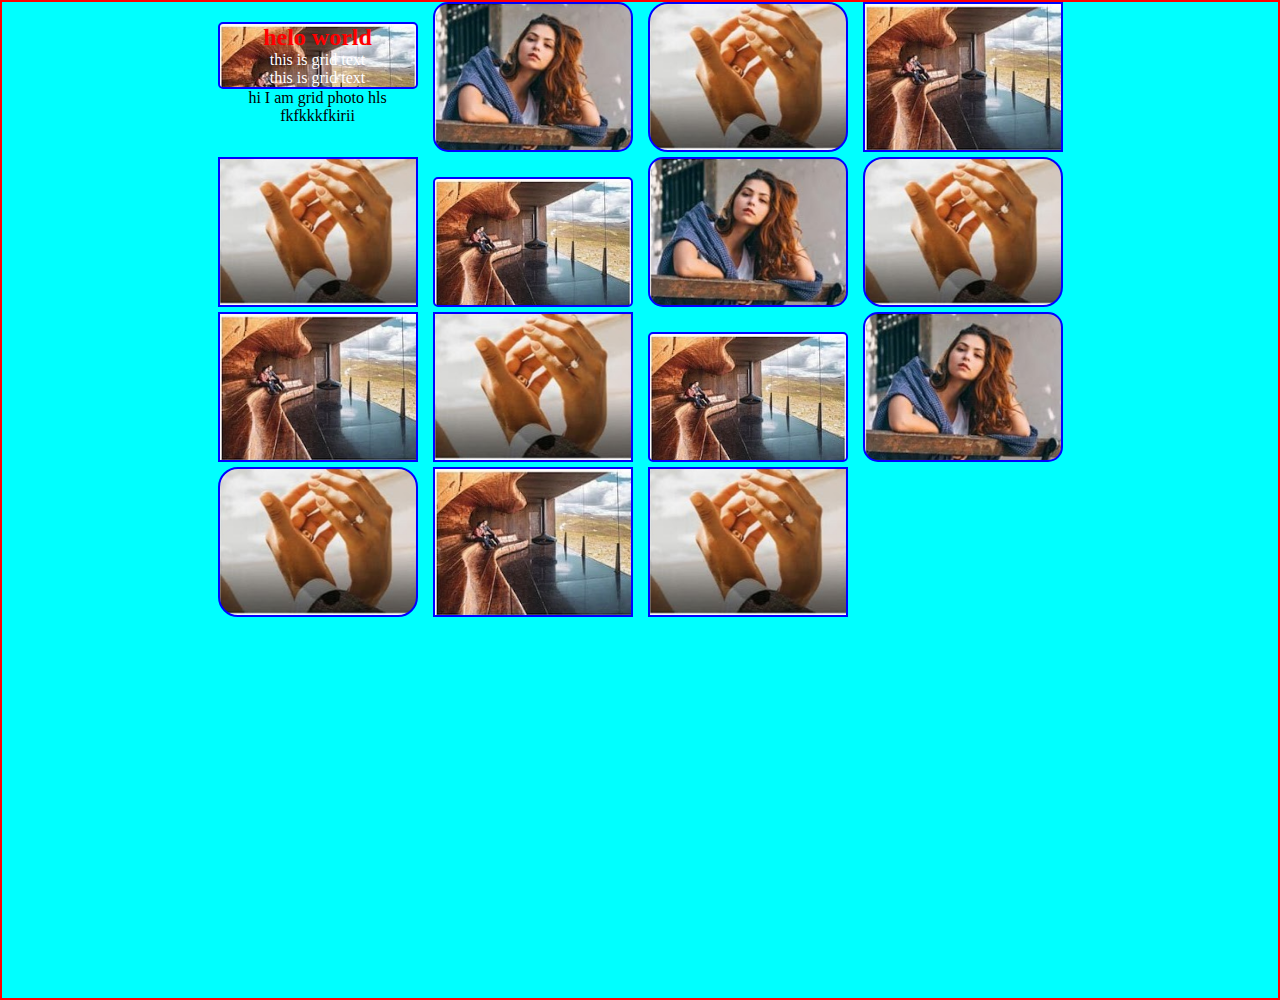
<file: grid.html>
<!DOCTYPE html>
<html lang="en">
<head>
    <meta charset="UTF-8">
    <meta name="viewport" content="width=device-width, initial-scale=1.0">
    <title>Grid</title>
    <link rel="stylesheet" href="style.css">
</head>
<body>
<div class="container">
    <div class="card">
     <div class="items1">
        <h2 style="color: red;">helo world</h2>
        <p>this is grid text <br>this is grid text</p>
     </div>
     <div><p>hi I am grid photo hls <br>fkfkkkfkirii</p></div>
    </div>
     <div class="items2"></div>
     <div class="items3"></div>
     <div class="items4"></div>
     <div class="items5"></div>   
     <div class="items1"></div>
     <div class="items2"></div>
     <div class="items3"></div>
     <div class="items4"></div>
     <div class="items5"></div>   
     <div class="items1"></div>
     <div class="items2"></div>
     <div class="items3"></div>
     <div class="items4"></div>
     <div class="items5"></div>   
        
</div>
</body>
</html>
</file>
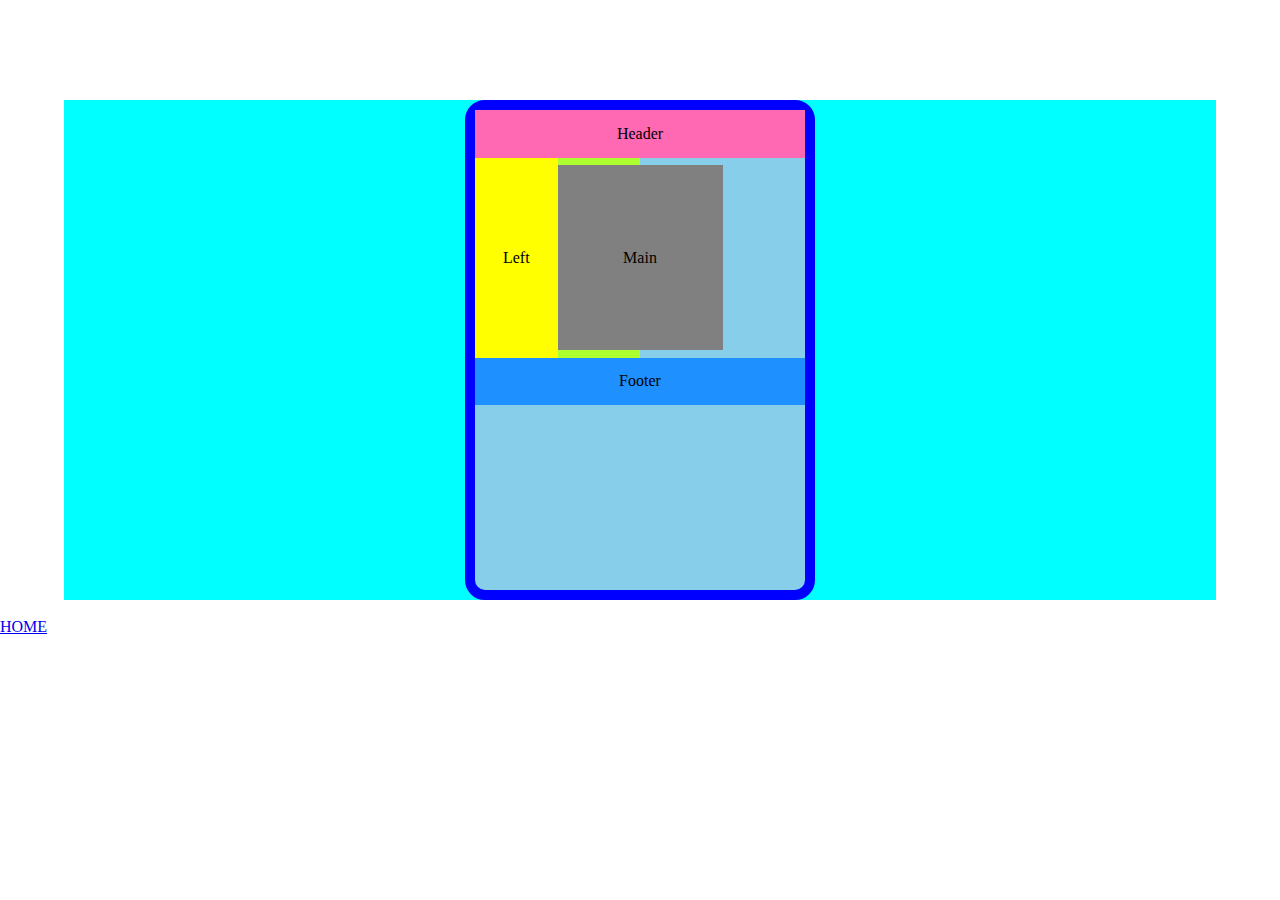
<file: responsive.html>
<!DOCTYPE html>
<html lang="en">
<head>
    <meta charset="UTF-8">
    <meta name="viewport" content="width=device-width, initial-scale=1.0">
    <title>Responsive</title>
    <link rel="stylesheet" href="responsive.css">
</head>
<body>
    <div id="container">
        <div id="mobile">
            <div id="head">Header</div>
            <div id="main">Main</div>
            <div id="lr">
                <div id="left">Left</div>
                <div id="right">Right</div>
            </div>
            <div id="footer">Footer</div>
        </div>
    </div><br>
    <a href="index.html">HOME</a>
</body>
</html>
</file>
<file: style.css>
*{
    margin: 0;
    padding: 0;
    box-sizing: border-box;
    text-decoration: none;
}
#main{
    width: 98%;
    height: 100px;
    background-color: aquamarine;
   margin: auto;
   margin-top: 20px;
   
}
header{
    width: 100%;
    height: 100px;
    
}

#top{
    width: 100%;
    height: 40px;
    background-color: grey;
    display: flex;
    justify-content: space-between;
    align-items: center;
    border-radius: 10px 10px 0 0;
}

#circles{
    width: 80px;
    height: 20px;
    display: flex;
    justify-content: center;
    align-items: center;
    justify-content: space-between;
    margin-left: 20px;
    
    
}
#circles>div{
    width: 15px;
    height: 15px;
    border-radius: 50%;
    
    
}
.circle1{
    background-color: red;
}
.circle2{
    background-color: yellow;
}
.circle3{
    background-color: greenyellow;
}
input{
    width: 500px;
    text-align: center;
    border-radius: 30px;
    margin-right: 100%;
}
.fa-magnifying-glass{
    position: relative;
    left: -610px;
    top: 2px;
   
    
    
}

.fa-rotate-right{
    position: relative;
    left: -430px;
    top: 2px;
}
#meg2{
    position: relative;
    left: -60px;
    top: 2px;
}
#nav{
    width: 100%;
    height: 60px;
    background-color: red;
    display: flex;
    justify-content: space-between;
    align-items: center;
    
}
#camera{
    width: 150px;
    height: 40px;
    display: flex;
    justify-content: space-between;
    align-items: center;
    margin-left: 10px;
}

#link{
    width: 600px;
    height: 40px;
    display: flex;
    justify-content: space-between;
    align-items: center;
    margin-left: 200px;
    
}

#ullist{
    width: 50%;
    height: 40px;
    margin: auto;
    background-color: whitesmoke;
    display: flex;
    justify-content: space-around;
    align-items: center;
}


#icons{
    width: 50px;
    height: 40px;
    display: flex;
    justify-content: center;
    align-items: center;
}

#section{
    width: 98%;
    height: 300px;
    margin: auto;
    
    text-align: center;
}
#heading>h1{
    margin-top: 100px;
    
}

#list{
    width: 100%;
    height: 50px;
    text-align: center;
    align-content: center;
    margin-top: 100px;     
}
/* ------------gallery-------------- */
#gallery{
    width: 60%;
    height: 500px;
    margin: auto;
    border: 10px solid blue;
    display: flex;
    justify-content: space-around;
    flex-wrap: wrap;
    background-color: aqua;
    margin-top: 0px;
    
}

#img1{
    width: 400px;
    height: 250px;
    border: 2px solid black;
    background-color: indianred;
}

/*----------------Responsive------------------*/

#container{
    width: 90%;
    margin: auto;background-color: aqua;

}
#mobile{
    width: 350px;
    height: 500px;
    margin: auto;
    border: 10px solid blue;
    background-color: skyblue;
    border-radius: 20px;
    text-align: center;
    margin-top: 100px;
    display: flex;
    flex-direction: column;
    justify-content:center;
    align-items: center;
    
}
#head{
    width: 100%;
    height: 100px;
    background-color: hotpink;
    align-content: center;
    padding: 10px;
}
#main{
    width: 100%;
    height: 100px;
    background-color: grey;
    align-content: center;
    padding: 10px;
}
#left{
    width: 100%;
    height: 100px;
    background-color: yellow;
    align-content: center;
    padding: 10px;
}
#right{
    width: 100%;
    height: 100px;
    background-color: greenyellow;
    align-content: center;
    padding: 10px;  
}

#lr{
    width: 100%;
    height: 200px;
}
#footer{
    width: 100%;
    height: 100px;
    background-color: dodgerblue;
    align-content: center;
    padding: 10px;
}
.link{
    background-color:
   plum; width: 200px;
   text-align: center;
   margin-left: 50px;
}
/*------------grid-----------------*/
.container{
    height: 1000px;
    background-color: aqua;
    text-align: center;
    border: 2px solid red;
    display: grid;
    grid-template-columns: 200px 200px 200px 200px  ;
    justify-content: center;
    align-content: start;
    gap: 5px 15px;
    grid-template-rows: 150px 150px 150px 150px 150px ;
    

}

.items1{
    background-color: green;
    border: 2px solid blue;
    border-radius: 5px;
    background-image: url(imgs/img1.png);
    background-size: cover;
    text-align: center;
    align-content: center;
    color: white;
    margin-top: 20px;
}
.items2{
    background-color: palegoldenrod;
    border: 2px solid blue;
    border-radius: 15px;
    background-image: url(imgs/img4.png);
    background-size: cover;
}
    

.items3{
    background-color: violet;
    border: 2px solid blue;
    border-radius: 20px;
    background-image: url(imgs/img6.png);
    background-size: cover;
}

.items4{
    background-color: bisque;
    border: 2px solid blue;
    background-image: url(imgs/img1.png);
    background-size: cover;
}
    

.items5{
    background-color: greenyellow;
    border: 2px solid blue;
    background-image: url(imgs/img6.png);
    background-size: cover;
}
</file>
<file: responsive.css>
*{
    margin: 0;
    padding: 0;
    box-sizing: border-box;
}
#container{
    width: 90%;
    margin: auto;background-color: aqua;

}
#mobile{
    width: 350px;
    height: 500px;
    margin: auto;
    border: 10px solid blue;
    background-color: skyblue;
    border-radius: 20px;
    text-align: center;
    margin-top: 100px;
    display: flex;
    flex-direction: column;
    justify-content:center;
    align-items: center;
    
}
#head{
    width: 100%;
    height: 100px;
    background-color: hotpink;
    align-content: center;
    padding: 10px;
}
#main{
    width: 100%;
    height: 100px;
    background-color: grey;
    align-content: center;
    padding: 10px;
}
#left{
    width: 100%;
    height: 100px;
    background-color: yellow;
    align-content: center;
    padding: 10px;
}
#right{
    width: 100%;
    height: 100px;
    background-color: greenyellow;
    align-content: center;
    padding: 10px;  
}

#lr{
    width: 100%;
    height: 200px;
}
#footer{
    width: 100%;
    height: 100px;
    background-color: dodgerblue;
    align-content: center;
    padding: 10px;
}
/*------------media query-----------------*/
@media screen and (min-width:600px){
    #left,#right{
        width: 50%;
        height: 200px;
        float: left;
        
    }
    #head,#footer{
        width: 100%;
        height: 50px;  
    }
    #main{
        width: 100%;
        flex-grow: 2;
    }
}

@media screen and (min-width:920px){
    #main{
        order: 3;
        width: 50%;
        height: 200px;
        position: relative;
        bottom: 240px;
         
    }
   
    #left{
       order: 2;
       width: 25%;
       
    }
    #right{
        width: 25%;
        
       
    }

}
</file>
